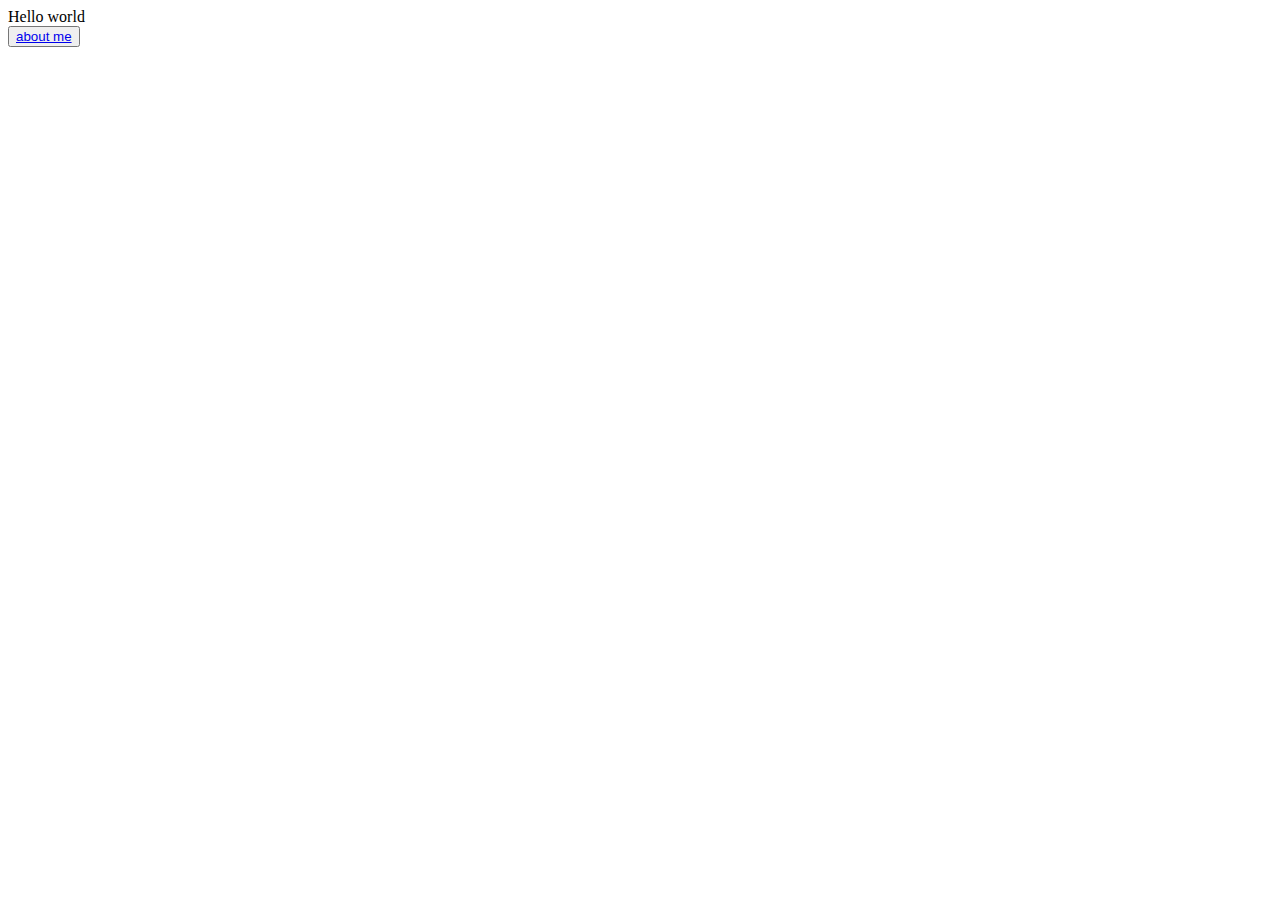
<file: index.html>
<!DOCTYPE html>
<html lang="en">
  <head>
    <meta charset="UTF-8" />
    <meta name="viewport" content="width=device-width, initial-scale=1.0" />
    <title>Week 5</title>
  </head>
  <body>
    Hello world
  </body>
  <br />
  <button>
    <a href="about.html">about me</a>
  </button>
</html>
</file>
